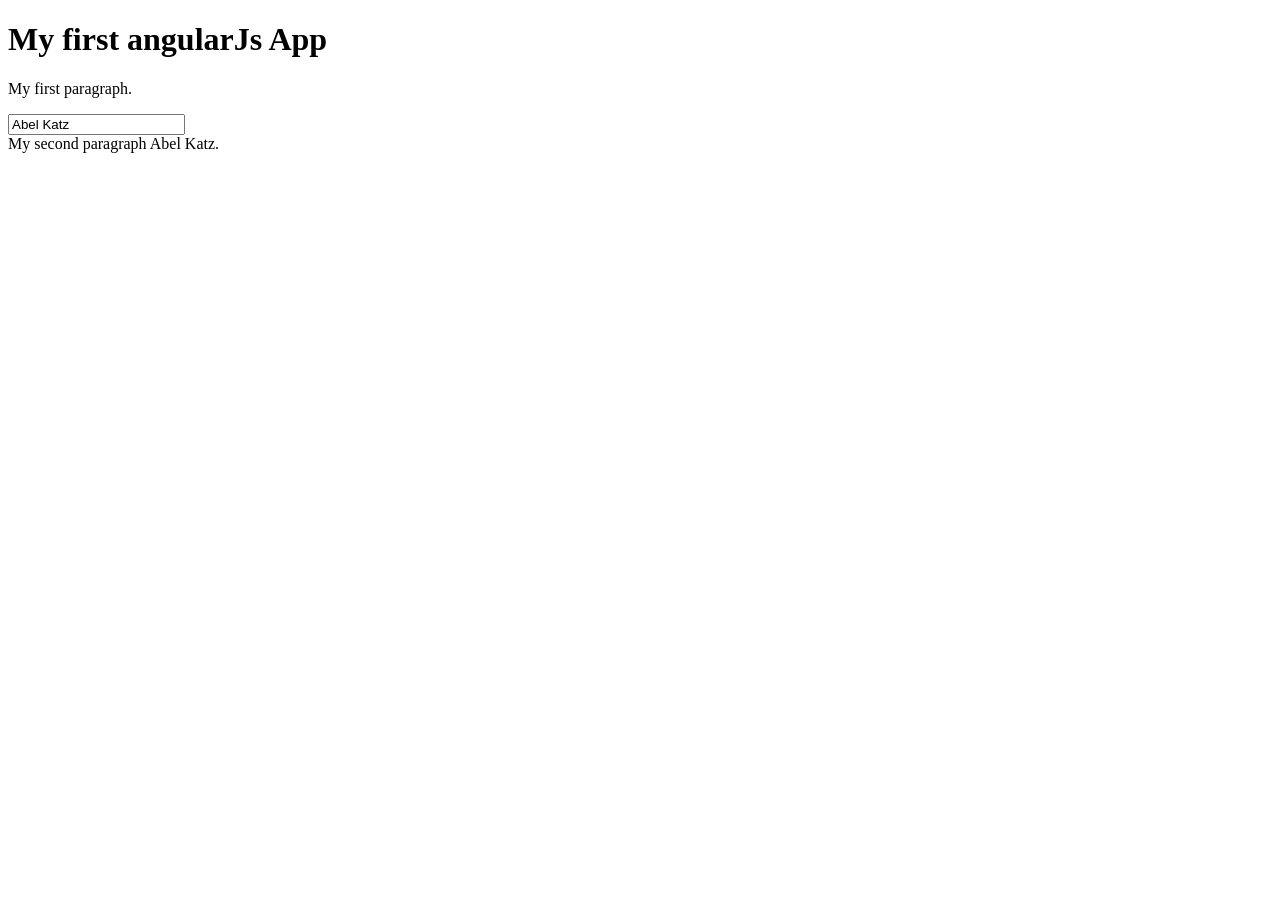
<file: index.html>
<!DOCTYPE html>
<html ng-app="MyFirstApp">
<head>
  <meta charset="utf-8">
  <script src="angular.min.js"></script>
  <script src="app.js"></script>
  <title>My first angularJs App</title>
</head>
<body>

<h1>My first angularJs App</h1>

<p>My first paragraph.</p>
<div ng-controller="MyFirstController">
  <input type="text" ng-model="name" >
<br/>  My second paragraph {{name}}.
</div>

</body>
</html>
</file>
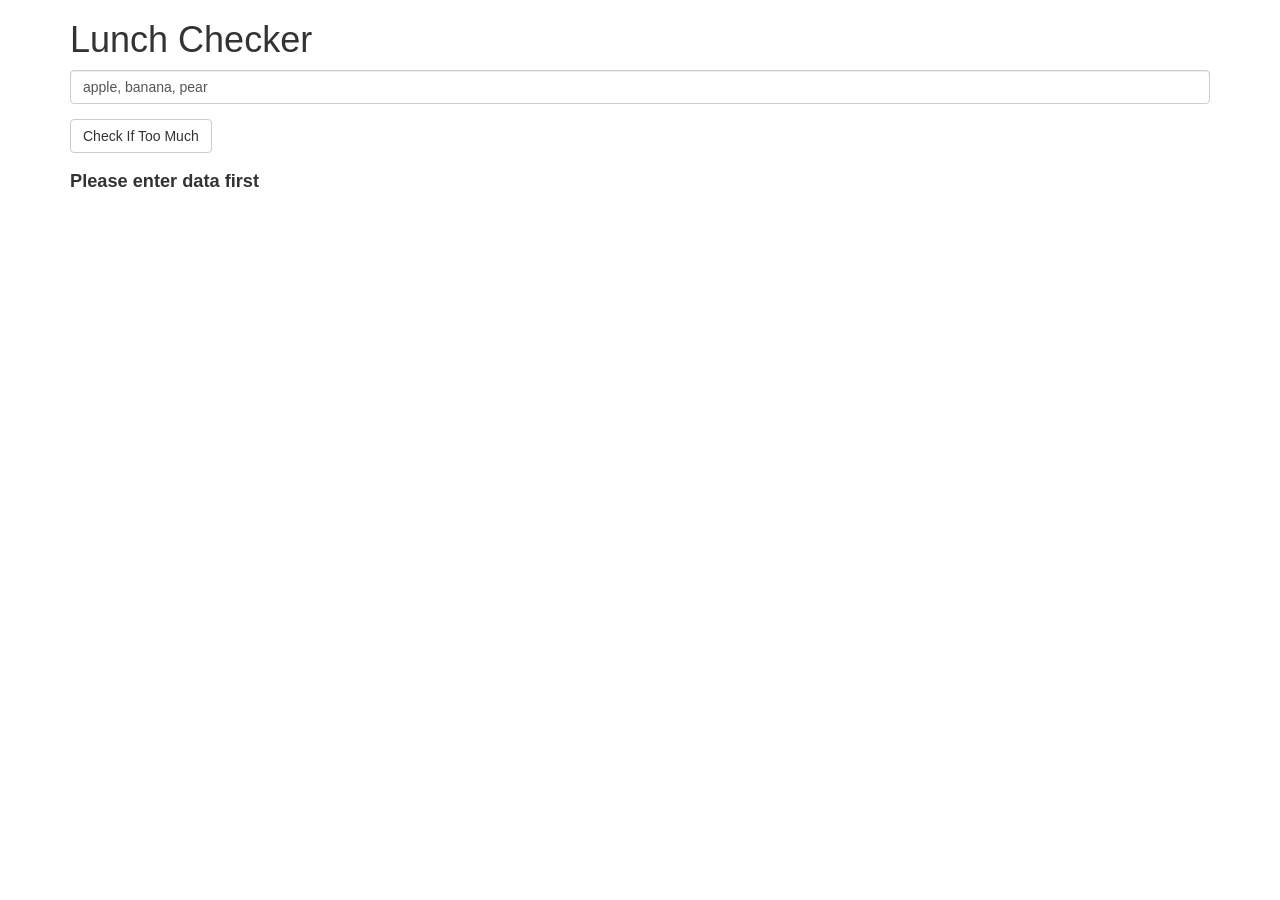
<file: assignment1/index.html>
<!doctype html>
<html lang="en"  ng-app='LunchAdvisor'>
  <head>

    <title>Lunch Checker</title>
    <meta name="viewport" content="width=device-width, initial-scale=1">
    <script src="angular.min.js"></script>
    <script src="app.js"></script>
    <link rel="stylesheet" href="styles/bootstrap.min.css">
    <style>
      .message { font-size: 1.3em; font-weight: bold; }
    </style>
  </head>
<body>
   <div class="container" ng-controller='LunchCaculatorController'>
     <h1>Lunch Checker</h1>

         <div class="form-group">
             <input id="lunch-menu" ng-model="lunch" type="text"
             placeholder="list comma separated dishes you usually have for lunch"
             class="form-control">
         </div>
         <div class="form-group">

             <button class="btn btn-default" ng-click="CheckMenu()"">Check If Too Much</button>
         </div>
         <div class="form-group message">
           {{lunch_state}}
           <!-- Your message can go here. -->
         </div>
   </div>

</body>
</html>
</file>
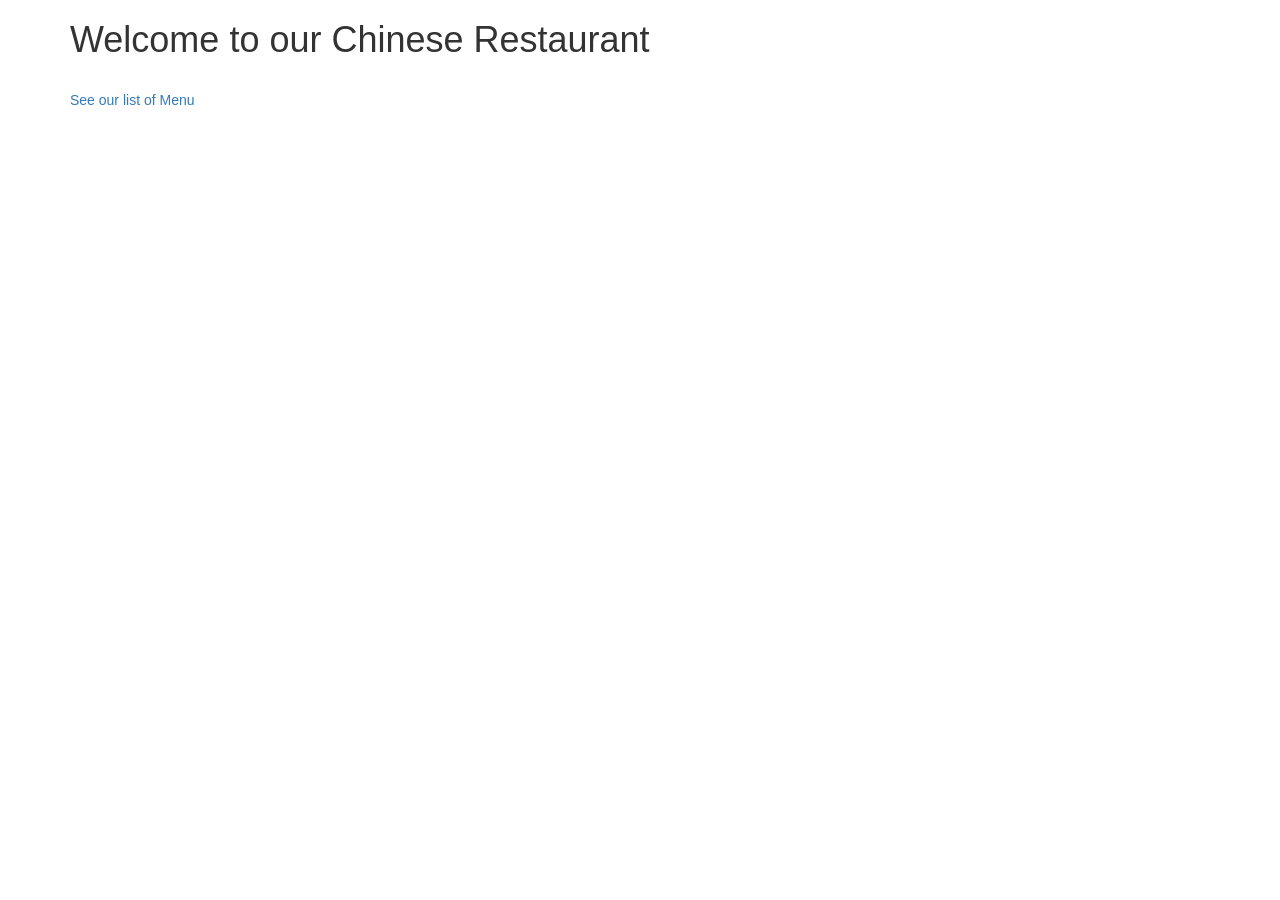
<file: module4-solution/index.html>
<!doctype html>
<html ng-app= 'MenuApp' >
  <head>
    <title>MenuApp</title>
    <meta charset="utf-8">
    <link rel="stylesheet" href="css/styles/bootstrap.min.css">
    <link rel="stylesheet" href="css/styles/styles.css">
    <title>Restaurant Menu</title>
  </head>
<body>
  <div class="container">


    <h1>Welcome to our Chinese Restaurant</h1>

    <ui-view></ui-view>

</div>



  <!-- Libraries -->
  <script src="lib/angular.min.js"></script>
  <script src="lib/angular-ui-router.min.js"></script>

  <!-- Modules -->
  <script src="src/data.module.js"></script>
  <script src="src/menuapp.module.js"></script>


  <!-- Routes -->
  <script src="src/routes.js"></script>

  <!-- 'MenuApp' module artifacts -->
  <script src="src/menudata.service.js"></script>
  <script src="src/categories.controller.js"></script>
  <script src="src/categories.component.js"></script>
  <script src="src/items.controller.js"></script>
  <script src="src/items.component.js"></script>



</body>
</html>
</file>
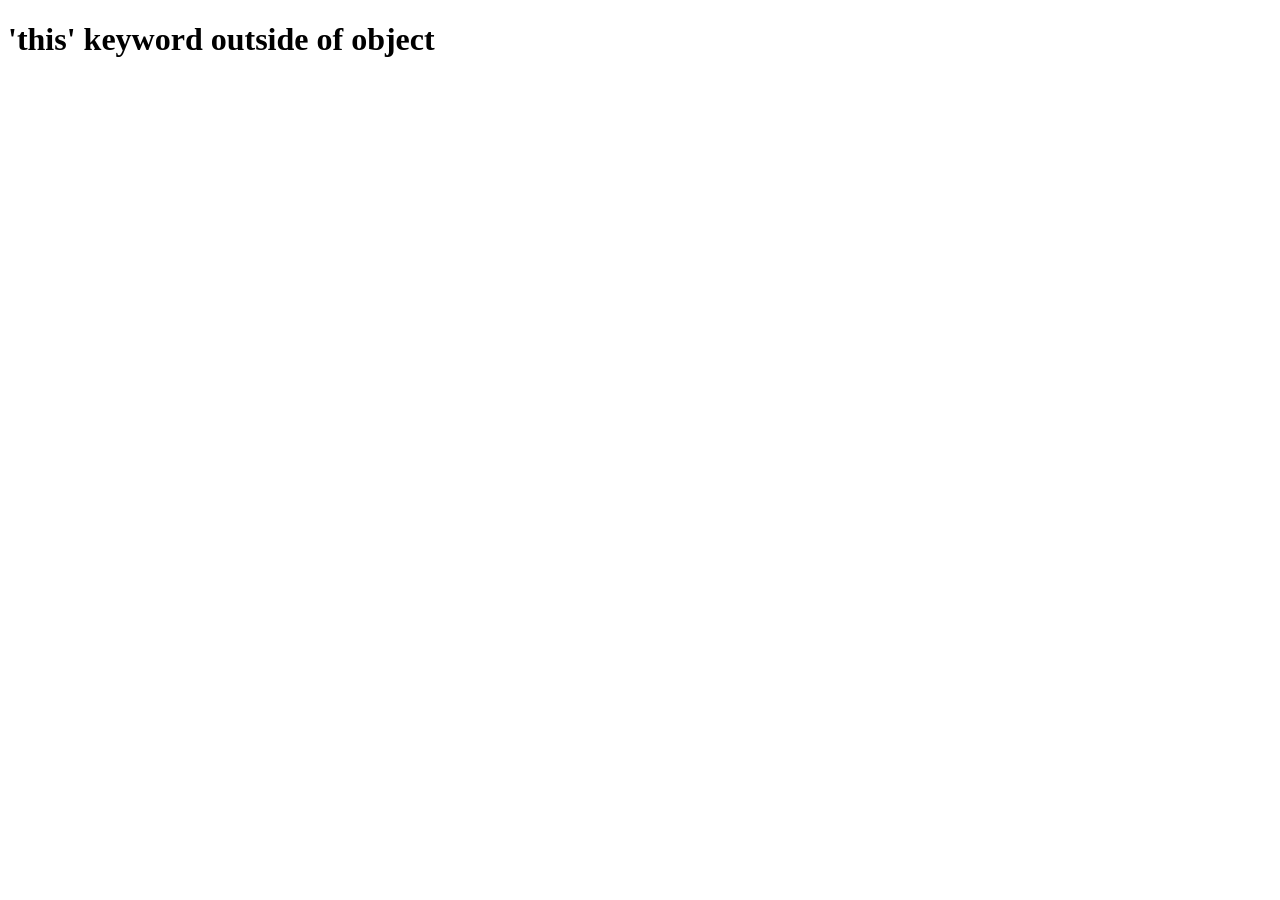
<file: Lecture30/this.html>
<!DOCTYPE html>
<html>
  <head>
    <meta charset="utf-8">
    <script src="this.js"></script>
    <title>'this' keyword outside of object</title>
  </head>
  <body>
    <h1>'this' keyword outside of object</h1>
  </body>
</html>
</file>
<file: module4-solution/css/styles/styles.css>
.panel {
  width: 85%;
  margin: 10px;
  padding: 10px;
  align-items:
}
.cat-items {
    width: 40%;
    float: left;
}
.menu-items {
    margin-left: 30px;
    width: 40%;
    float: left;
}


h1 {
  margin-bottom: 30px;
}
input[type="text"] {
  width: 200px;
  float: left;
}
.narrow-button {
  float: left;
  margin-left: 10px;
}
.loader {
  display: none;
  margin-left: 5px;
  font-size: 10px;
  float: left;
  border-top: 1.1em solid rgba(147, 147, 147, 0.2);
  border-right: 1.1em solid rgba(147, 147, 147, 0.2);
  border-bottom: 1.1em solid rgba(147, 147, 147, 0.2);
  border-left: 1.1em solid #676767;
  -webkit-transform: translateZ(0);
  -ms-transform: translateZ(0);
  transform: translateZ(0);
  -webkit-animation: load8 1.1s infinite linear;
  animation: load8 1.1s infinite linear;
}
.loader,
.loader:after {
  border-radius: 50%;
  width: 3em;
  height: 3em;
}
@-webkit-keyframes load8 {
  0% {
    -webkit-transform: rotate(0deg);
    transform: rotate(0deg);
  }
  100% {
    -webkit-transform: rotate(360deg);
    transform: rotate(360deg);
  }
}
@keyframes load8 {
  0% {
    -webkit-transform: rotate(0deg);
    transform: rotate(0deg);
  }
  100% {
    -webkit-transform: rotate(360deg);
    transform: rotate(360deg);
  }
}
</file>
